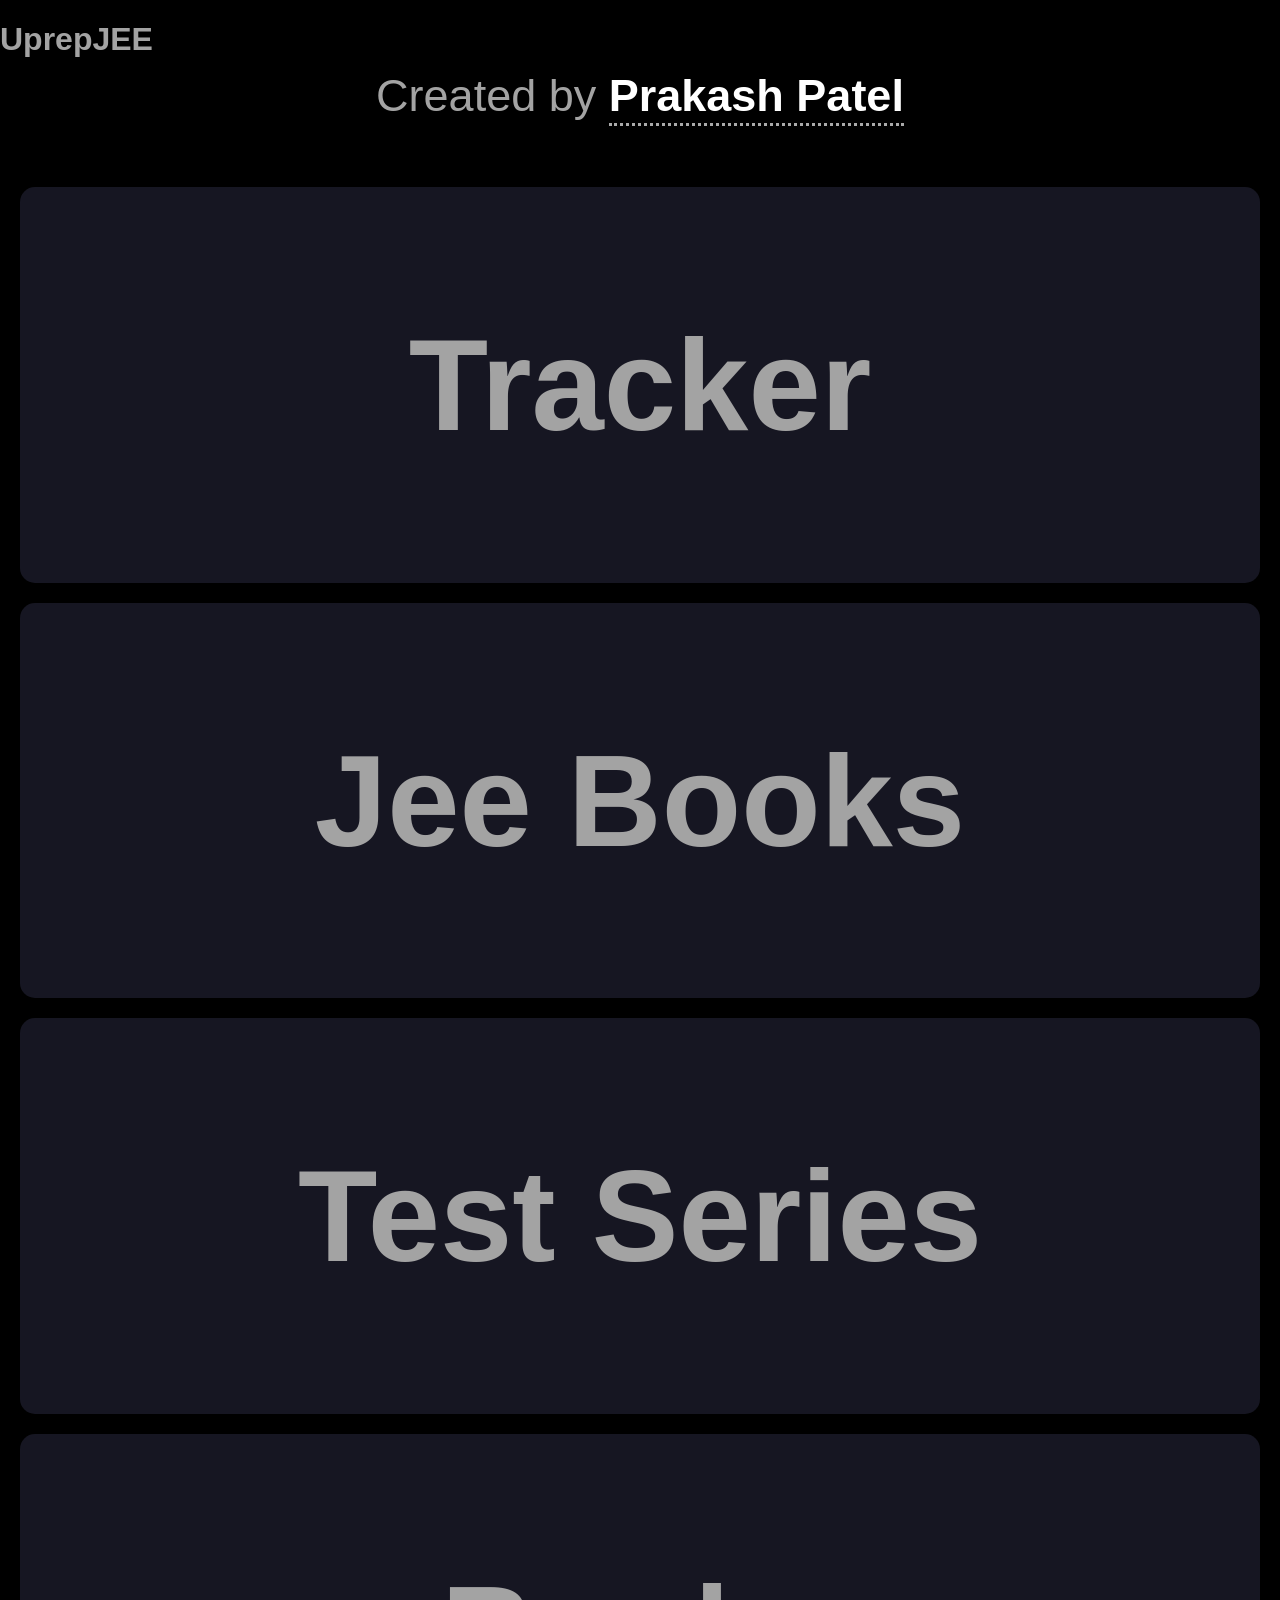
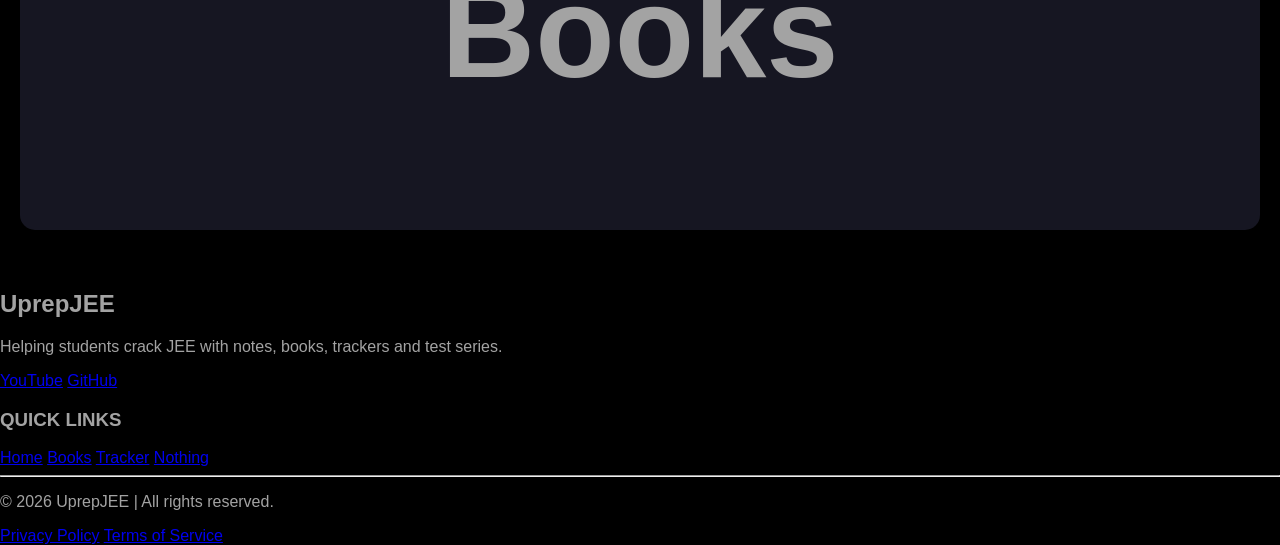
<file: index.html>
<!DOCTYPE html>
<html>
<head>
  <title>UprepJEE</title>
  <link rel="stylesheet" href="style.css">
</head>
<body>

  <div>
    <h1 class="head">UprepJEE</h1>

 <p class="credit">
    Created  by <span class="name">Prakash Patel</span>
  </p>


  </div>



<div class="container">

    <!-- Blog Card -->
    <div class="card blog" onclick="window.location.href='/Tracker/test.html'">

        <div class="left">

            <div class="icon-box">
                <i class="fa-solid fa-desktop"></i>
            </div>

            <h2 class="title">Tracker</h2>

        </div>

        <div class="arrow">
            <i class="fa-solid fa-angle-right"></i>
        </div>

    </div>

    <!-- PDF Bank Card -->
    <div class="card pdf"  onclick="window.location.href='/books/books.html'">

        <div class="left">

            <div class="icon-box">
                <i class="fa-solid fa-file-pdf"></i>
            </div>

            <h2 class="title">Jee Books</h2>

        </div>

        <div class="arrow">
            <i class="fa-solid fa-angle-right"></i>
        </div>

    </div>

    <!-- Test Series Card -->
    <div class="card test">

        <div class="left">

            <div class="icon-box">
                <i class="fa-solid fa-clipboard-list"></i>
            </div>

            <h2 class="title">Test Series</h2>

        </div>

        <div class="arrow">
            <i class="fa-solid fa-angle-right"></i>
        </div>

    </div>

    <!-- Books Card -->
    <div class="card books">

        <div class="left">

            <div class="icon-box">
                <i class="fa-solid fa-book"></i>
            </div>

            <h2 class="title">Books</h2>

        </div>

        <div class="arrow">
            <i class="fa-solid fa-angle-right"></i>
        </div>

    </div>

</div>


<footer class="footer">

    <div class="footer-container">

        <div class="footer-left">
            <h2>UprepJEE</h2>

            <p>
                Helping students crack JEE with notes,
                books, trackers and test series.
            </p>

            <div class="social-icons">
                <a href="https://youtube.com/@prakashpatel_iit?si=6SRUC-5fYDaBe2Yd">YouTube</a>
                <a href="https://github.com/UprepJEE">GitHub</a>
            </div>
        </div>

        <div class="footer-right">
            <h3>QUICK LINKS</h3>

            <a href="#">Home</a>
            <a href="#">Books</a>
            <a href="#">Tracker</a>
            <a href="#">Nothing</a>
        </div>

    </div>

    <hr>

    <div class="footer-bottom">
        <p>© 2026 UprepJEE |  All rights reserved.</p>

        <div class="bottom-links">
            <a href="#">Privacy Policy</a>
            <a href="#">Terms of Service</a>
        </div>
    </div>

</footer>








<script src="script.js"></script>
</body>
</html>
</file>
<file: style.css>
body{
    margin:0;
    background:black;
    color:#a3a3a3;
    font-family:sans-serif;
}

.container{
    padding:20px;
    color:#a3a3a3;
}

.title {
    font-size: 130px;
    text-align:center;
    font-weight: bold;
}


.credit{
    text-align:center;
    color:#a3a3a3;
    font-size:45px;
    margin-top:-10px;
}

.quote {
    text-align: center;
    font-size:45px;
    color: #00ff88;
    font-style: italic;
}

.name{
    color:white;
    font-weight:600;
    border-bottom:3px dotted #aaa;
    padding-bottom:2px;
}

.card{
    background:#161622;
    border-radius:15px;
    padding:15px;
    margin-bottom:20px;
}

.chapter{
    display: flex;
  align-items: center;
  /* Change from space-between to flex-start */
  justify-content: flex-start; 
}

/* Add a controlled gap between the text and the checkbox */
.input[type="checkbox"] {
  margin-left: 15px; /* Adjust this value to get the perfect gap */
}



.progress-bar{
    width:100%;
    height:15px;
    background:#333;
    border-radius:20px;
}

.progress-fill{
    width:0%;
    height:100%;
    background:#00ff88;
    border-radius:20px;
}
#percent{
    color:#00ff88;
}
</file>
